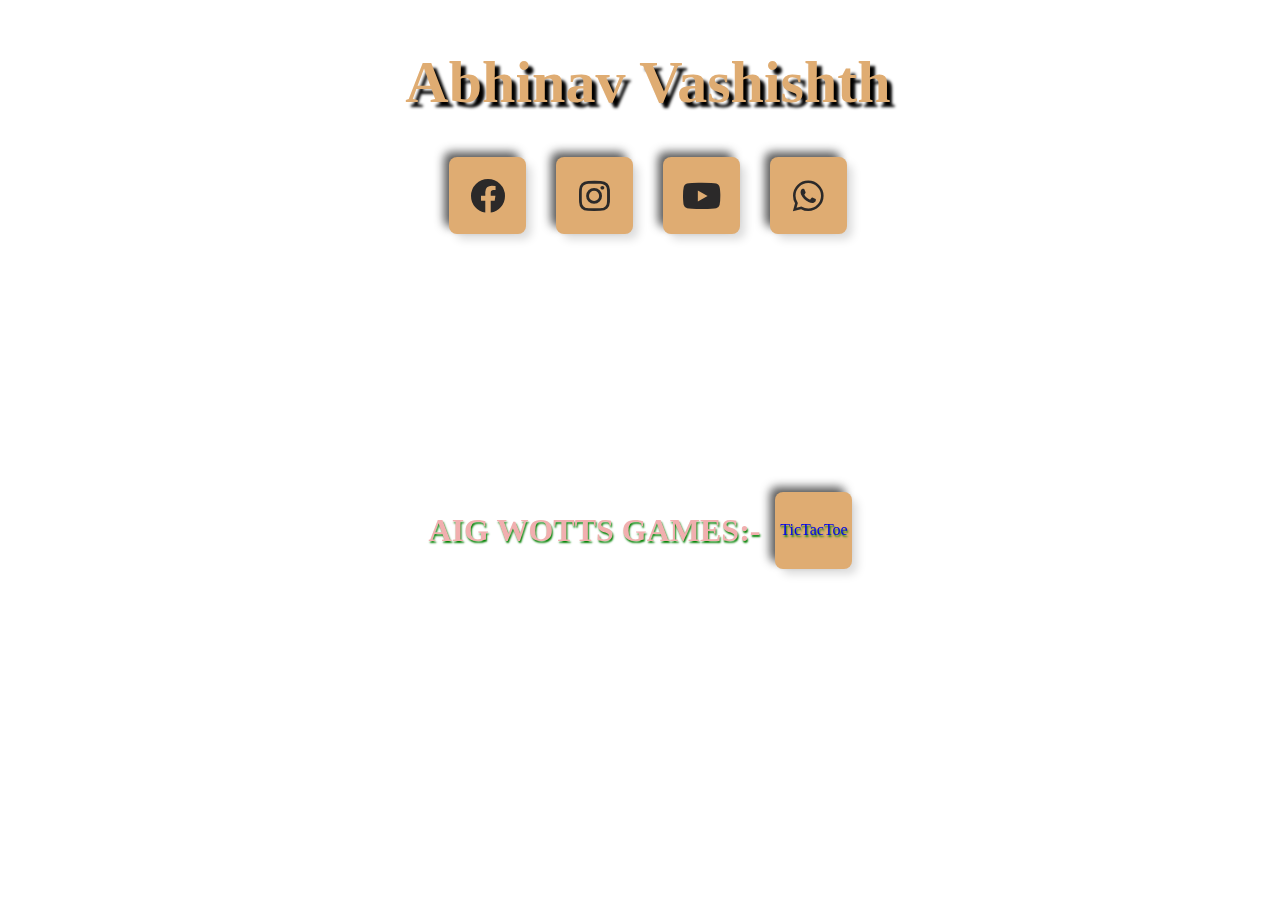
<file: index.html>
<!DOCTYPE html>
<html lang="en">
<head>
    <meta charset="UTF-8">
    <meta name="viewport" content="width=device-width, initial-scale=1.0">
    <link rel="stylesheet" href="css.css">
    <title>Home</title>
    <link rel="icon" href="https://drive.google.com/uc?id=1Oo5K9WzUDrcgw2KCDybNSeRMp4FYd4nt">
    <link rel="stylesheet" href="https://cdnjs.cloudflare.com/ajax/libs/font-awesome/5.15.1/css/all.min.css">
</head>
<body onload="myFunction()">
    <div id="load"></div>
<div class="container">
    <h1>Abhinav Vashishth</h1>
</div>

<div class="sidebar">
    <a onmousedown="beeps2.play();" target="blank" href="https://www.facebook.com/aig.wotts" ><i class="fab fa-facebook"></i></a>
    <a onmousedown="beeps3.play();" target="blank" href="https://www.instagram.com/aigwotts1/" ><i class="fab fa-instagram"></i></a>
    <a onmousedown="beeps4.play();" target="blank" href="https://youtu.be/kbx3RDlYbJ8" ><i class="fab fa-youtube"></i></a>
    <a onmousedown="beeps5.play();" target="blank" href="http://api.whatsapp.com/send?phone=9459916939&text=abhinav" ><i class="fab fa-whatsapp"></i></a>

    
</div>
<div class="games">
    <h1>AIG WOTTS GAMES:-</h1>
    <a href="tictactoe\tictactoe.html">TicTacToe</a>

</div>
<script>
    var beeps1=new Audio();
    var beeps2=new Audio();
    var beeps3=new Audio();
    var beeps4=new Audio();
    var beeps5=new Audio();
    beeps1.src='https://drive.google.com/uc?id=1oUMcafAI_iK3gD8-Qn4iuCoHHllmF0Zv';
    beeps2.src='https://drive.google.com/uc?id=1YGAthAXKsKtGzLXBlyjVqnU-1gdSpntT';
    beeps3.src='https://drive.google.com/uc?id=1s_zn6phnIpvTHPfN_UCboFuoXM_wamli';
    beeps4.src='https://drive.google.com/uc?id=1XmQV0LrvL8R3jymE5XdaScIIsNnYDzsB';
    beeps5.src='https://drive.google.com/uc?id=1EfqqKn5aB7I5juppDg1zD9fpFQAV_hRM';
    var preloader=document.getElementById('load');
    function myFunction(){
        preloader.style.display='none';
    }
    </script>
</body>
</html>
</file>
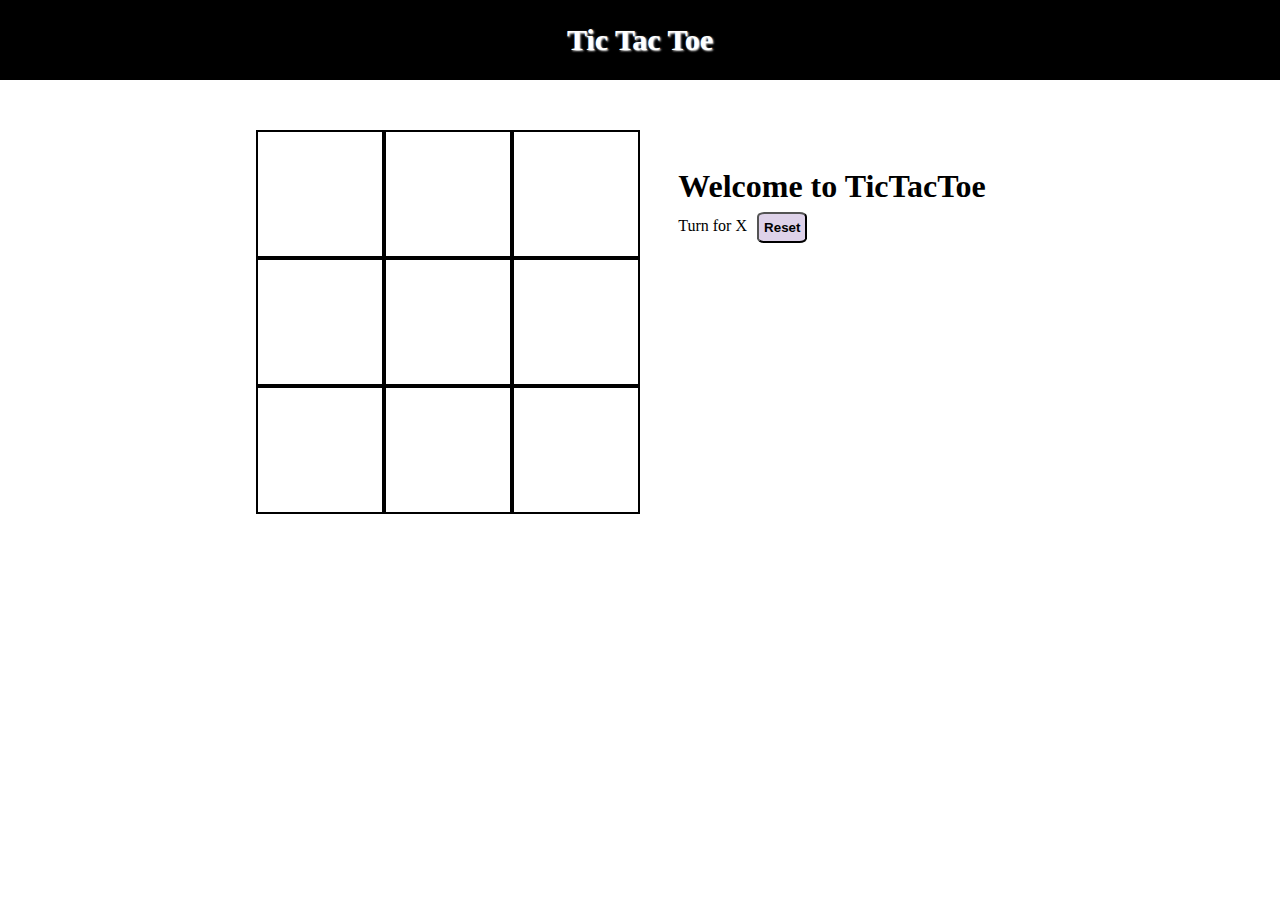
<file: tictactoe/tictactoe.html>
<!DOCTYPE html>
<html lang="en">
<head>
    <meta charset="UTF-8">
    <meta http-equiv="X-UA-Compatible" content="IE=edge">
    <meta name="viewport" content="width=device-width, initial-scale=1.0">
    <title>tic tac toe by AIG WOTTS</title>
    <link rel="icon" href="[data-uri]">

    <link rel="stylesheet" href="tictactoe.css">
</head>
<body>
    <nav>
        <ul>
            <li>Tic Tac Toe</li>
        </ul>
    </nav>

    <div class="gamecontainer">
        <div class="line"></div>
        <div class="container">
            <div class="box"><span class="boxtext"></span></div>
            <div class="box"><span class="boxtext"></span></div>
            <div class="box"><span class="boxtext"></span></div>
            <div class="box"><span class="boxtext"></span></div>
            <div class="box"><span class="boxtext"></span></div>
            <div class="box"><span class="boxtext"></span></div>
            <div class="box"><span class="boxtext"></span></div>
            <div class="box"><span class="boxtext"></span></div>
            <div class="box"><span class="boxtext"></span></div>

        </div>

        <div class="gameinfo"><h1>Welcome to TicTacToe</h1>
        <div>
            <span class="info">Turn for X</span>
            <button id="reset">Reset</button>
        </div>
        <div class="imgbox">
            <img class="image"src="excited.gif" alt="winner">
        </div>
        </div>
    </div>
    <script src="tictactoe.js"></script>
</body>
</html>
</file>
<file: css.css>
body{
    background-image: url('https://drive.google.com/uc?id=1jXc2bPNdW6cRD77w4v1iy6tPT-VdTvZu');
    width: 100%;
    height: 100vh;
    background-position: center;
    background-size:cover;
    background-repeat: no-repeat;
    overflow: hidden;
    transition: 5s;
    position: fixed;
} 
.container{
    text-align: center;
    font-size: 30px;
    font-family: Cambria, Cochin, Georgia, Times, 'Times New Roman', serif;
    color: rgb(223, 172, 114);
    text-shadow: 5px 5px 3px rgb(0, 0, 0);
}
.sidebar{
    display: flex;
    justify-content: center;
    position: relative;
    
}
a{
    display: flex;
    height: 75px;
    background: rgb(223, 172, 114);
    width: 75px;
    margin: 0 15px;
    border-radius: 8px;
    align-items: center;
    justify-content: center;
    text-decoration: none;
    box-shadow: 6px 6px 10px -1px rgba(0, 0, 0, 0.15),-6px -6px 10px -1px rgba(17, 17, 17, 0.7);
    border: 1px solid rgba(0, 0, 0, 0);
    transition: 0.5s;
}
a i{
    font-size: 35px;
    color: rgb(43, 41, 41);
    transition: 0.5s;
}
a:hover{
    box-shadow: inset 4px 4px 6px -1px rgba(0, 0, 0, 0.2),
    inset -4px -4px 6px -1px rgba(17, 17, 17, 0.7),
    -0.5px -0.5px 0px rgba(17, 17, 17, 1),
    0.5px 0.5px 0px rgba(0, 0, 0, 0.15),
    0px 12px 10px -10px rgba(0, 0, 0, 0.5);
    border: 1px solid rgba(0, 0, 0, 0.1);
    transform: translateY(2px);
}
a:hover i{
    transform: scale(0.90);
}
a:hover .fa-facebook{
    color: #3b5998;
}
a:hover .fa-whatsapp{
    color: #346e3b;
}
a:hover .fa-youtube{
    color: #f00;
}
a:hover .fa-instagram{
    color: #f14843;
}
#load{
    width: 100%;
    position: fixed;
    display: flex;
    z-index: 99999;
    align-items: center;
    text-align: center;
    height: 100vh;
    background:rgb(245, 245, 245) url('https://drive.google.com/uc?id=1T21i1wrg8x_0j8WuH9BPaH3ZT32c0ZVm') center;
    background-repeat: no-repeat;
}
.games{
    display: flex;
    color: rgb(241, 175, 175);
    text-shadow: 1px 2px 2px green;
    font-family: cursive;
    margin-top: 20%;
    justify-content: center;
    align-items: center;
}
</file>
<file: tictactoe/tictactoe.css>
*{
    margin: 0;
    padding: 0;
    
}
nav{
    background-color: black;
    color: white;
    height: 80px;
    font-size: 30px;
    display: flex;
    align-items: center;
    justify-content: center;
    padding: 0 20px;
}
nav ul{
    font-family: 'Times New Roman', Times, serif;
    font-weight: bold;
    text-shadow: 1px 1px 2px white;
    list-style-type: none;
}
.gamecontainer{
    display: flex;
    margin: auto;
    justify-content: center;
    margin-top: 50px;

}
.gameinfo{
    font-family: cursive;
    margin: 3%;
}
.container{
    display: grid;
    position: relative;
    text-align: center;
    grid-template-rows: repeat(3,10vw);
    grid-template-columns: repeat(3,10vw);
    font-family: -apple-system, BlinkMacSystemFont, 'Segoe UI', Roboto, Oxygen, Ubuntu, Cantarell, 'Open Sans', 'Helvetica Neue', sans-serif;
}
.box{
    border: 2px solid black;
    font-size: 6vw;
    cursor: pointer;
}

.container :hover{
    background-color: blueviolet;

}
.imgbox img{
    width: 0;
    transition: width 1s ease-in-out;
}
#reset{
    margin: 2%;
    padding: 2% 5px;
    cursor: pointer;
    background-color: rgb(222, 210, 233);
    border-radius: 15%; 
    font-weight: bold;
}
.line{
    background-color: rgb(247, 56, 56);
    width: 0vw;
    transition: width 1s ease-in;
    height: 2px;
    position: absolute;
}
@media screen and (max-width:800px){
    .gamecontainer{
        flex-wrap: wrap;
    }
    .gameinfo{
        text-align: center;
        margin-top: 10%;
    }
    .container{
        grid-template-rows: repeat(3,25vw);
    grid-template-columns: repeat(3,25vw); 
    }
    .box{
        font-size: 15vw;
    }
    .line{
        display: none;
    }
}
</file>
